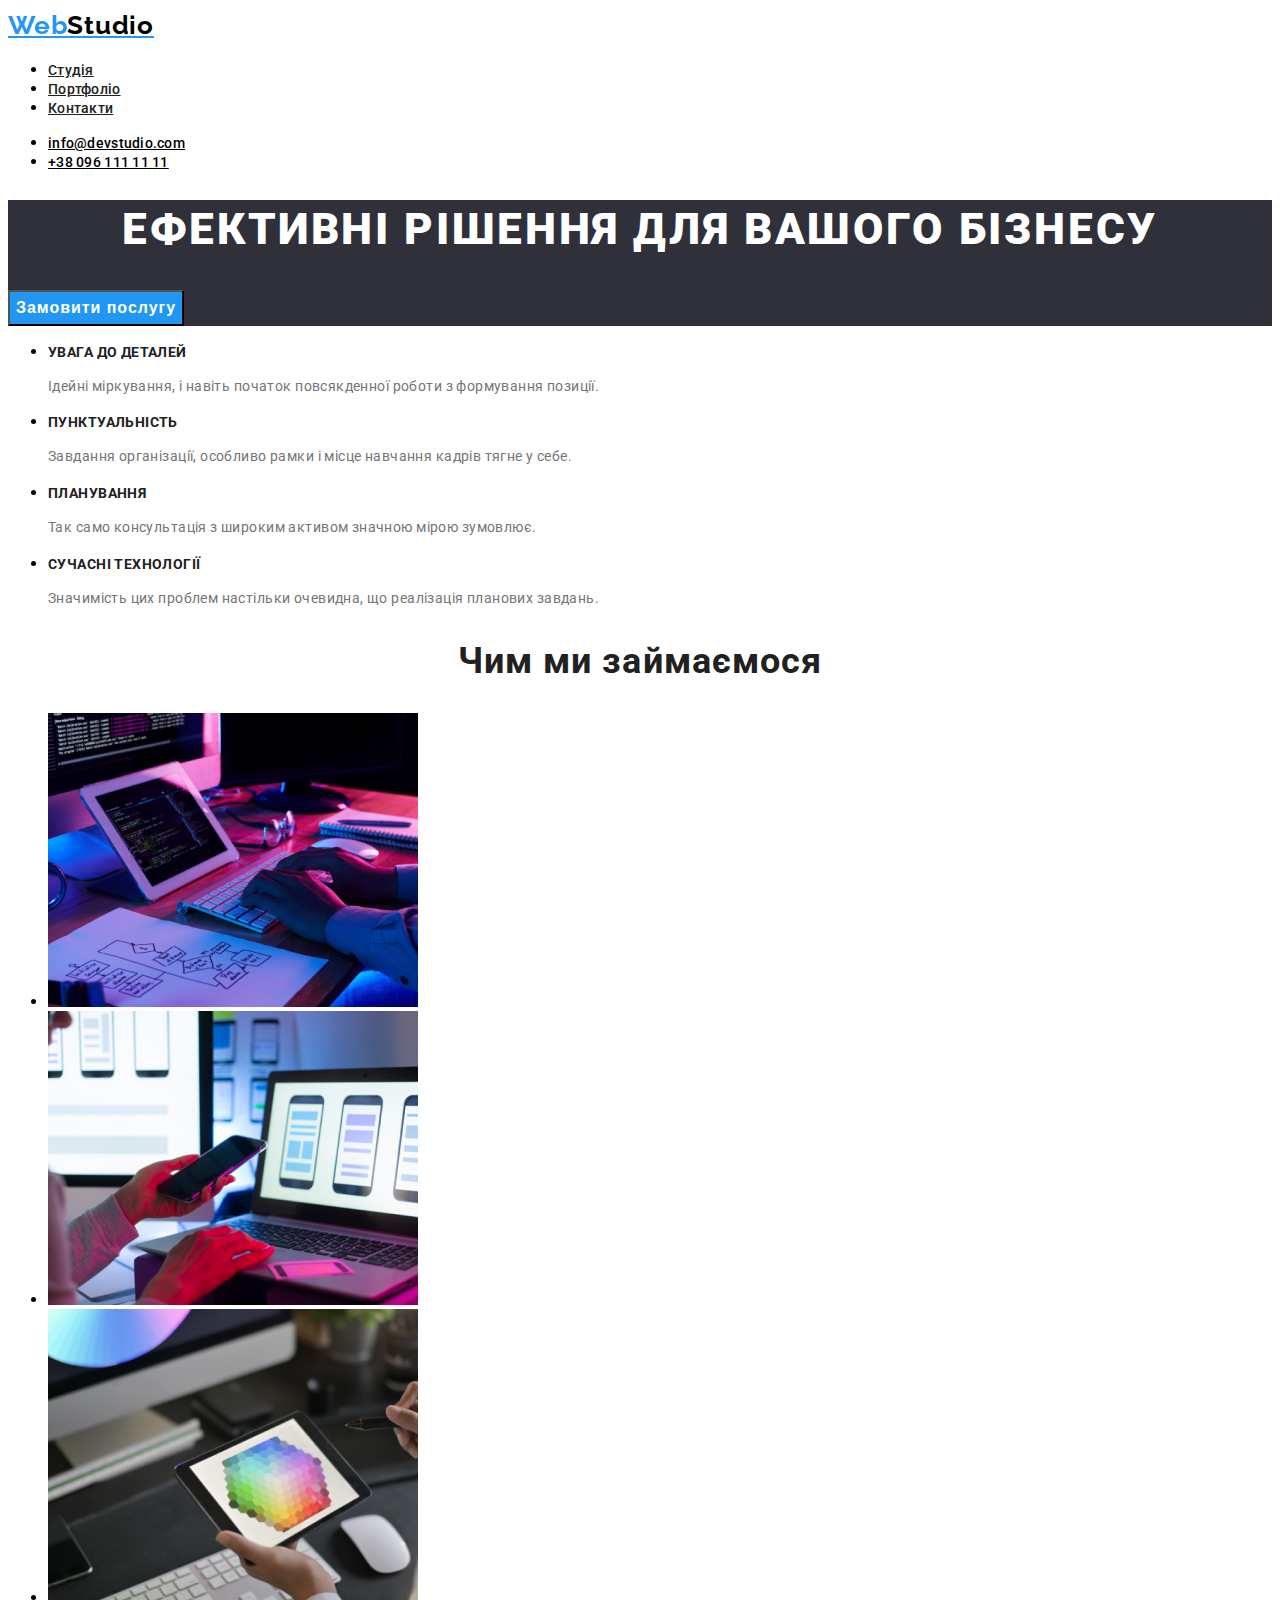
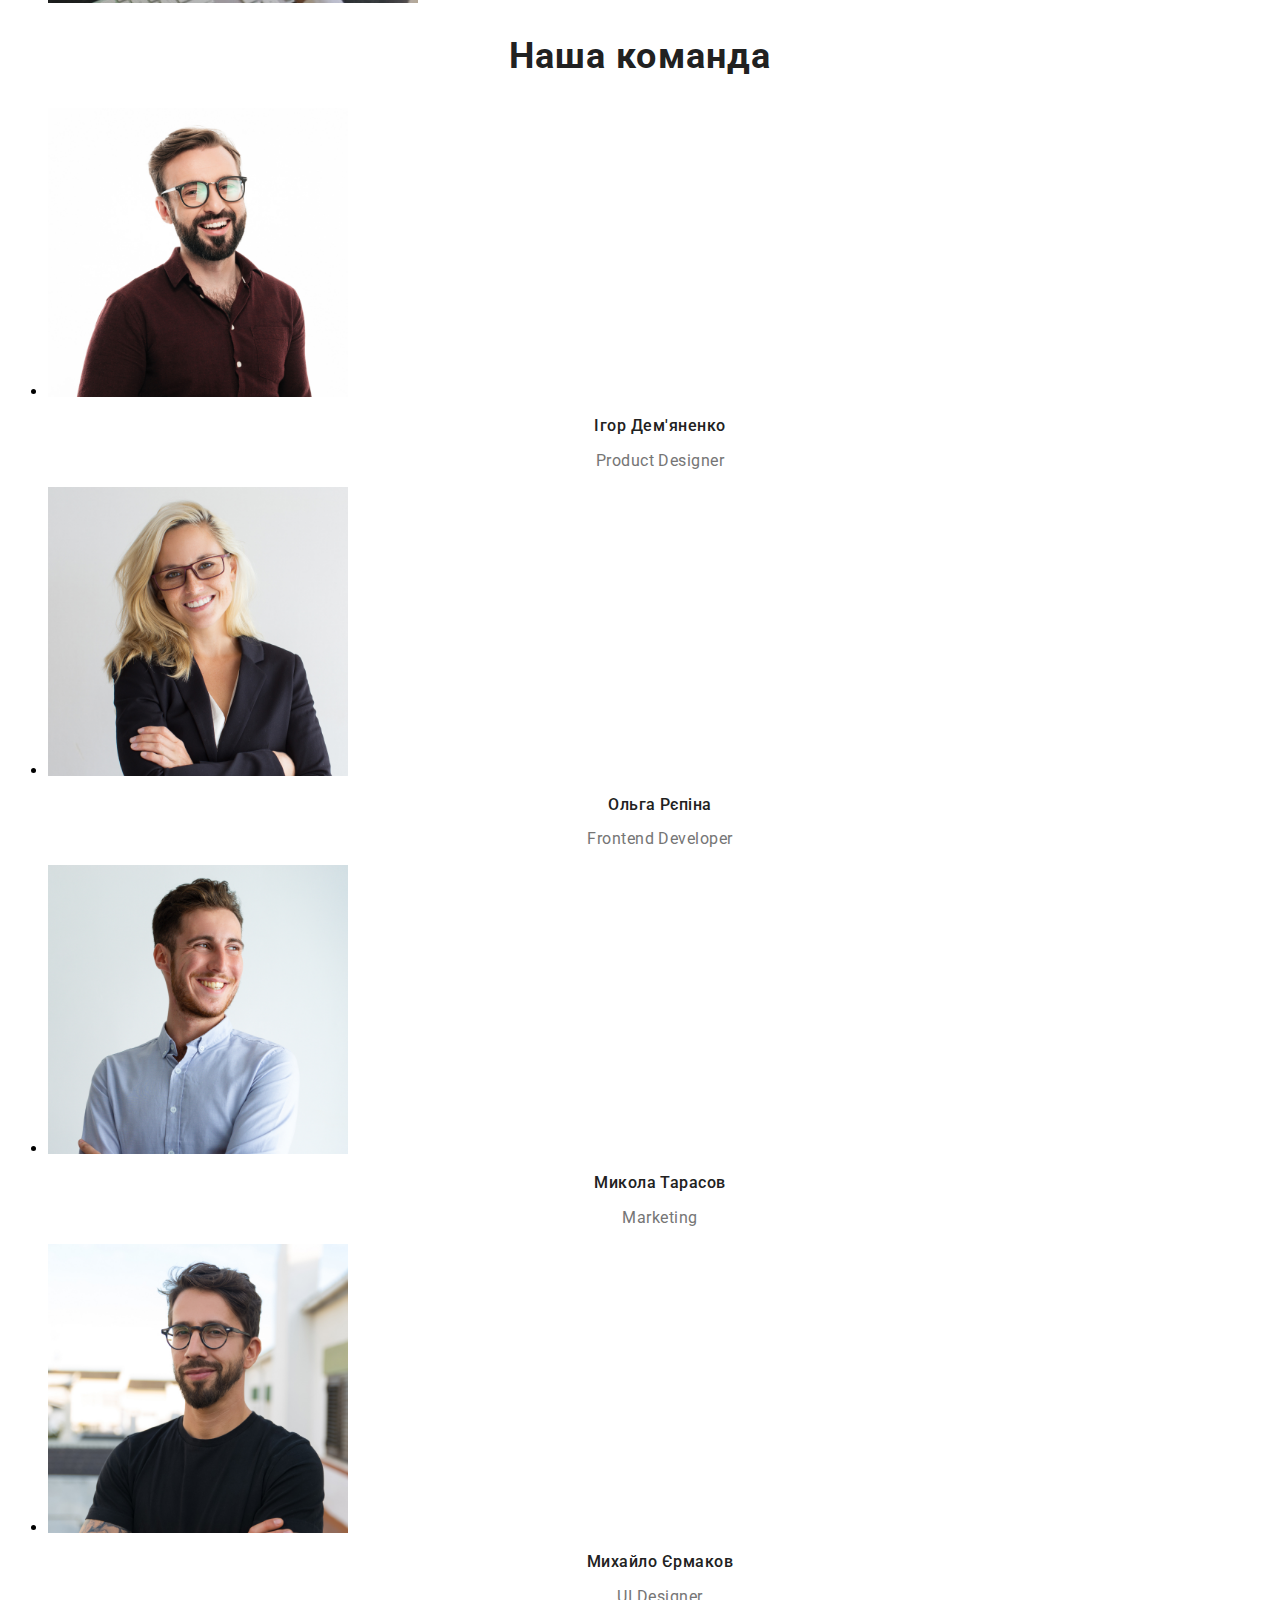
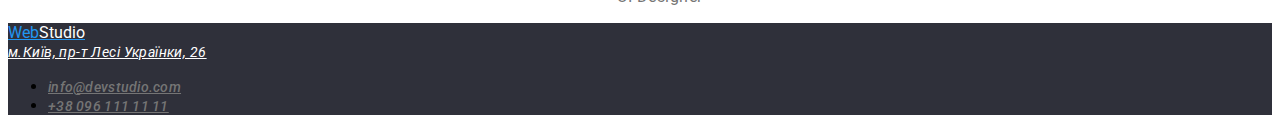
<file: index.html>
<!DOCTYPE html>
<html lang="en">
  <head>
    <meta charset="UTF-8" />
    <meta name="viewport" content="width=device-width, initial-scale=1.0" />
    <title>Document</title>
    <link rel="preconnect" href="https://fonts.googleapis.com" />
    <link rel="preconnect" href="https://fonts.gstatic.com" crossorigin />
    <link
      href="https://fonts.googleapis.com/css2?family=Raleway:ital,wght@0,100..900;1,100..900&family=Roboto:ital,wght@0,100;0,300;0,400;0,500;0,700;0,900;1,100;1,300;1,400;1,500;1,700;1,900&display=swap"
      rel="stylesheet"
    />
    <link rel="stylesheet" href="./css/style.css" />
  </head>
  <body>
    <header class="header">
      <a class="header-link" href="./index.html">Web<span class="header-span">Studio</span></a>
      <nav class="header-navigation">
        <ul class="navigation-list">
          <li class="navigation-item">
            <a class="navigation-link" href="">Студія</a>
          </li>
          <li class="navigation-item">
            <a class="navigation-link" href="./pages/portfoilo.html">Портфоліо</a>
          </li>
          <li class="navigation-item">
            <a class="navigation-link" href="">Контакти</a>
          </li>
        </ul>
      </nav>
      <ul class="header-list">
        <li class="header-item">
          <a class="header-information" href="mailto:info@devstudio.com"
            >info@devstudio.com</a
          >
        </li>
        <li class="header-item">
          <a class="header-information" href="tel:+380961111111h"
            >+38 096 111 11 11</a
          >
        </li>
      </ul>
    </header>
    <main class="main">
      <section class="page">
        <h1 class="page-title">Ефективні рішення для вашого бізнесу</h1>
        <button class="page-button" type="button">Замовити послугу</button>
      </section>
      <section class="advantudes">
        <ul class="advantudes-list">
          <li class="advantudes-item">
            <h3 class="advantudes-slogan">Увага до деталей</h3>
            <p class="advantudes-text">
              Ідейні міркування, і навіть початок повсякденної роботи з
              формування позиції.
            </p>
          </li>
          <li class="advantudes-item">
            <h3 class="advantudes-slogan">Пунктуальність</h3>
            <p class="advantudes-text">
              Завдання організації, особливо рамки і місце навчання кадрів тягне
              у себе.
            </p>
          </li>
          <li class="advantudes-item">
            <h3 class="advantudes-slogan">Планування</h3>
            <p class="advantudes-text">
              Так само консультація з широким активом значною мірою зумовлює.
            </p>
          </li>
          <li class="advantudes-item">
            <h3 class="advantudes-slogan">Сучасні технології</h3>
            <p class="advantudes-text">
              Значимість цих проблем настільки очевидна, що реалізація планових
              завдань.
            </p>
          </li>
        </ul>
      </section>
      <section class="work">
        <h2 class="work-subtitle">Чим ми займаємося</h2>
        <ul class="work-list">
          <li class="work-item">
            <img class="work-image" src="./images/laptop.png" alt="laptop" />
          </li>
          <li class="work-item">
            <img class="work-image" src="./images/phone.png" alt="phone" />
          </li>
          <li class="work-item">
            <img
              class="work-image"
              src="./images/laptop2.png"
              alt="laptop"
            />
          </li>
        </ul>
      </section>
      <section class="team">
        <h2 class="team-subtitle">Наша команда</h2>
        <ul class="team-list">
          <li class="team-item">
            <img
              class="team-icon"
              src="./images/igor.jpg"
              width="300"
              alt="Чоловік"
              width="300"
            />
            <h3 class="team-slogan">Ігор Дем'яненко</h3>
            <p class="team-text">Product Designer</p>
          </li>
          <li class="team-item">
            <img
              class="team-icon"
              src="./images/olga.jpg"
              width="300"
              alt="Жінка"
            />
            <h3 class="team-slogan">Ольга Рєпіна</h3>
            <p class="team-text">Frontend Developer</p>
          </li>
          <li class="team-item">
            <img
              class="team-icon"
              src="./images/mykola.jpg"
              width="300"
              alt="Чоловік"
            />
            <h3 class="team-slogan">Микола Тарасов</h3>
            <p class="team-text">Marketing</p>
          </li>
          <li class="team-item">
            <img
              class="team-icon"
              src="./images/michael.jpg"
              width="300"
              alt="Чоловік"
            />
            <h3 class="team-slogan">Михайло Єрмаков</h3>
            <p class="team-text">UI Designer</p>
          </li>
        </ul>
      </section>
    </main>
    <footer class="footer">
      <a class="footer-link" href="./index.html">Web<span class="footer-span">Studio</span></a>
      <address class="address">
        <a
          class="address-place"
          href="https://www.google.com.ua/maps/place/%D0%B1%D1%83%D0%BB%D1%8C%D0%B2%D0%B0%D1%80+%D0%9B%D0%B5%D1%81%D1%96+%D0%A3%D0%BA%D1%80%D0%B0%D1%97%D0%BD%D0%BA%D0%B8,+26,+%D0%9A%D0%B8%D1%97%D0%B2,+02000/@50.4265807,30.5358109,17z/data=!3m1!4b1!4m6!3m5!1s0x40d4cf0e033ecbe9:0x57a4dffefec77da0!8m2!3d50.4265807!4d30.5383858!16s%2Fg%2F1tctq5jv?entry=ttu&g_ep=EgoyMDI0MTAyOS4wIKXMDSoASAFQAw%3D%3D"
          >м.Київ, пр-т Лесі Українки, 26</a
        >
        <ul class="address-list">
          <li class="address-item">
            <a class="address-gmail" href="mailto:info@devstudio.com"
              >info@devstudio.com</a
            >
          </li>
          <li class="address-item">
            <a class="address-link" href="tel:+380961111111h">+38 096 111 11 11</a>
          </li>
        </ul>
      </address>
    </footer>
  </body>
</html>
</file>
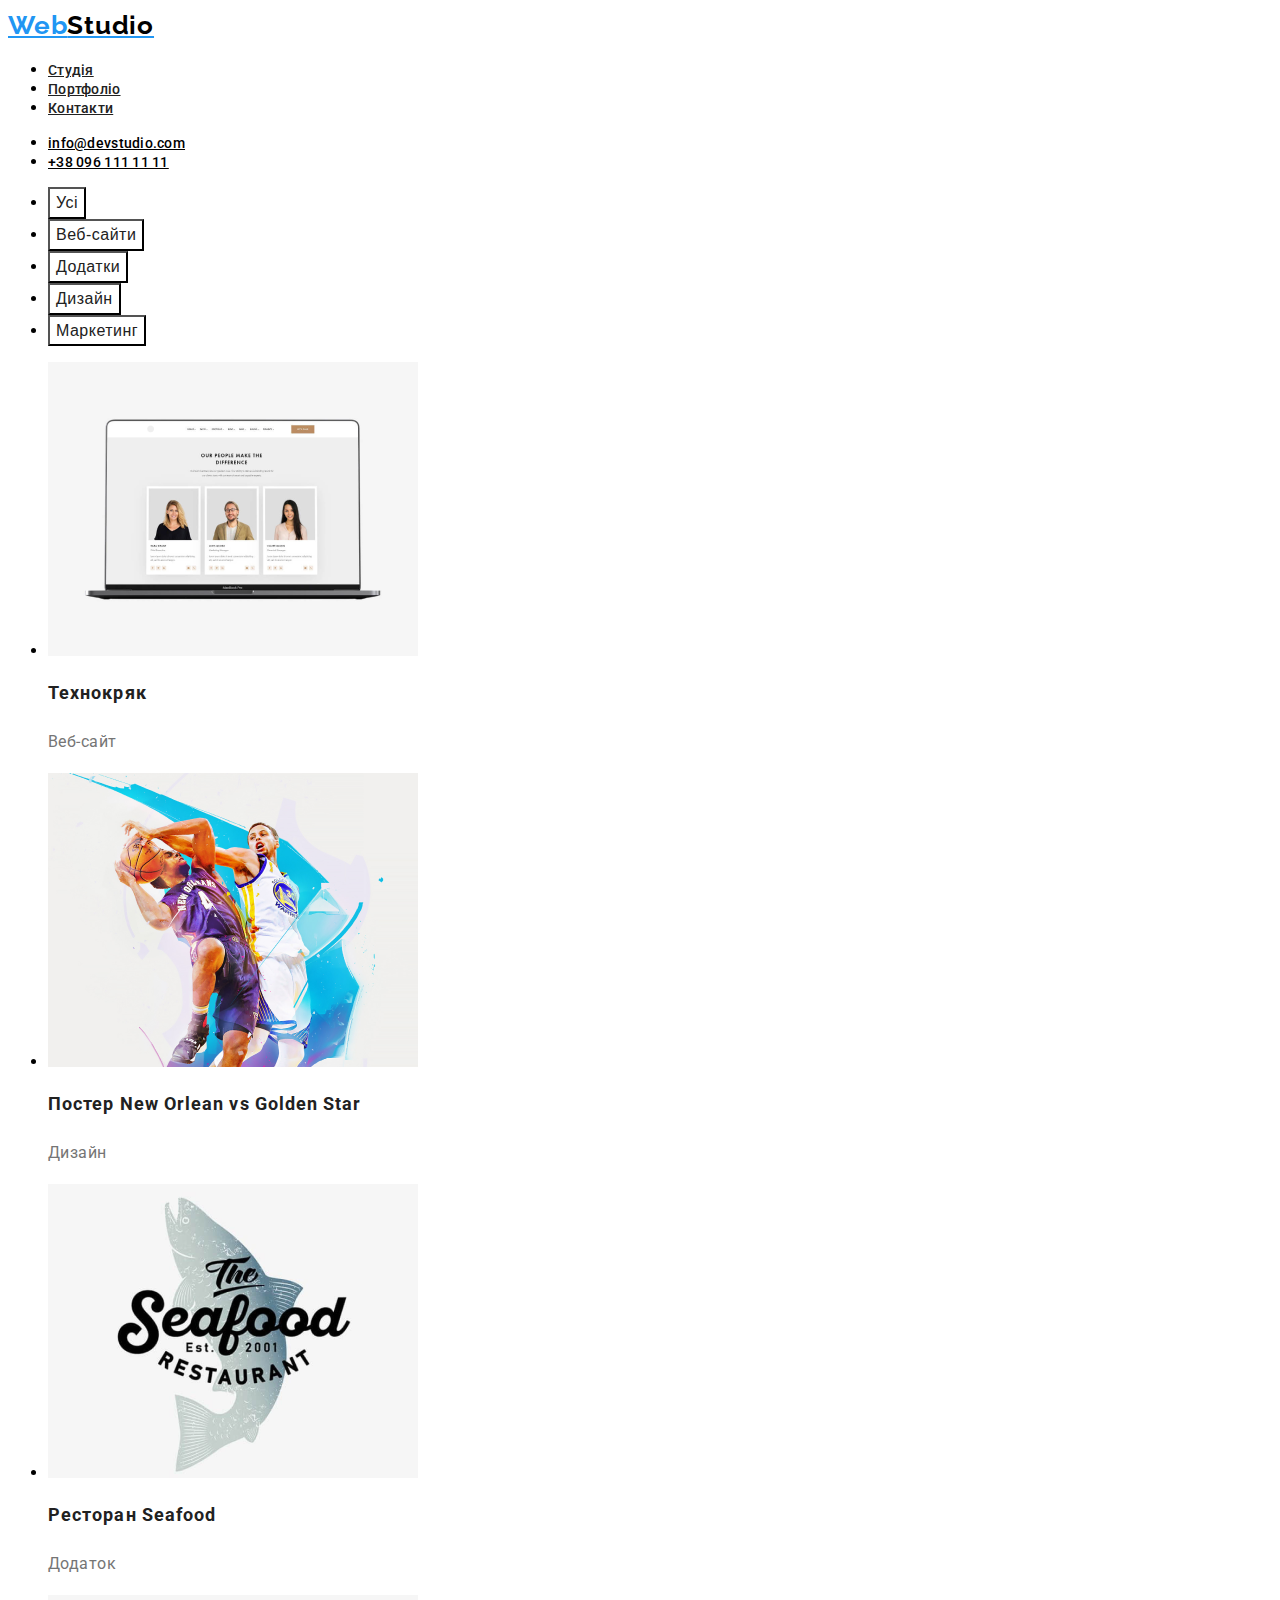
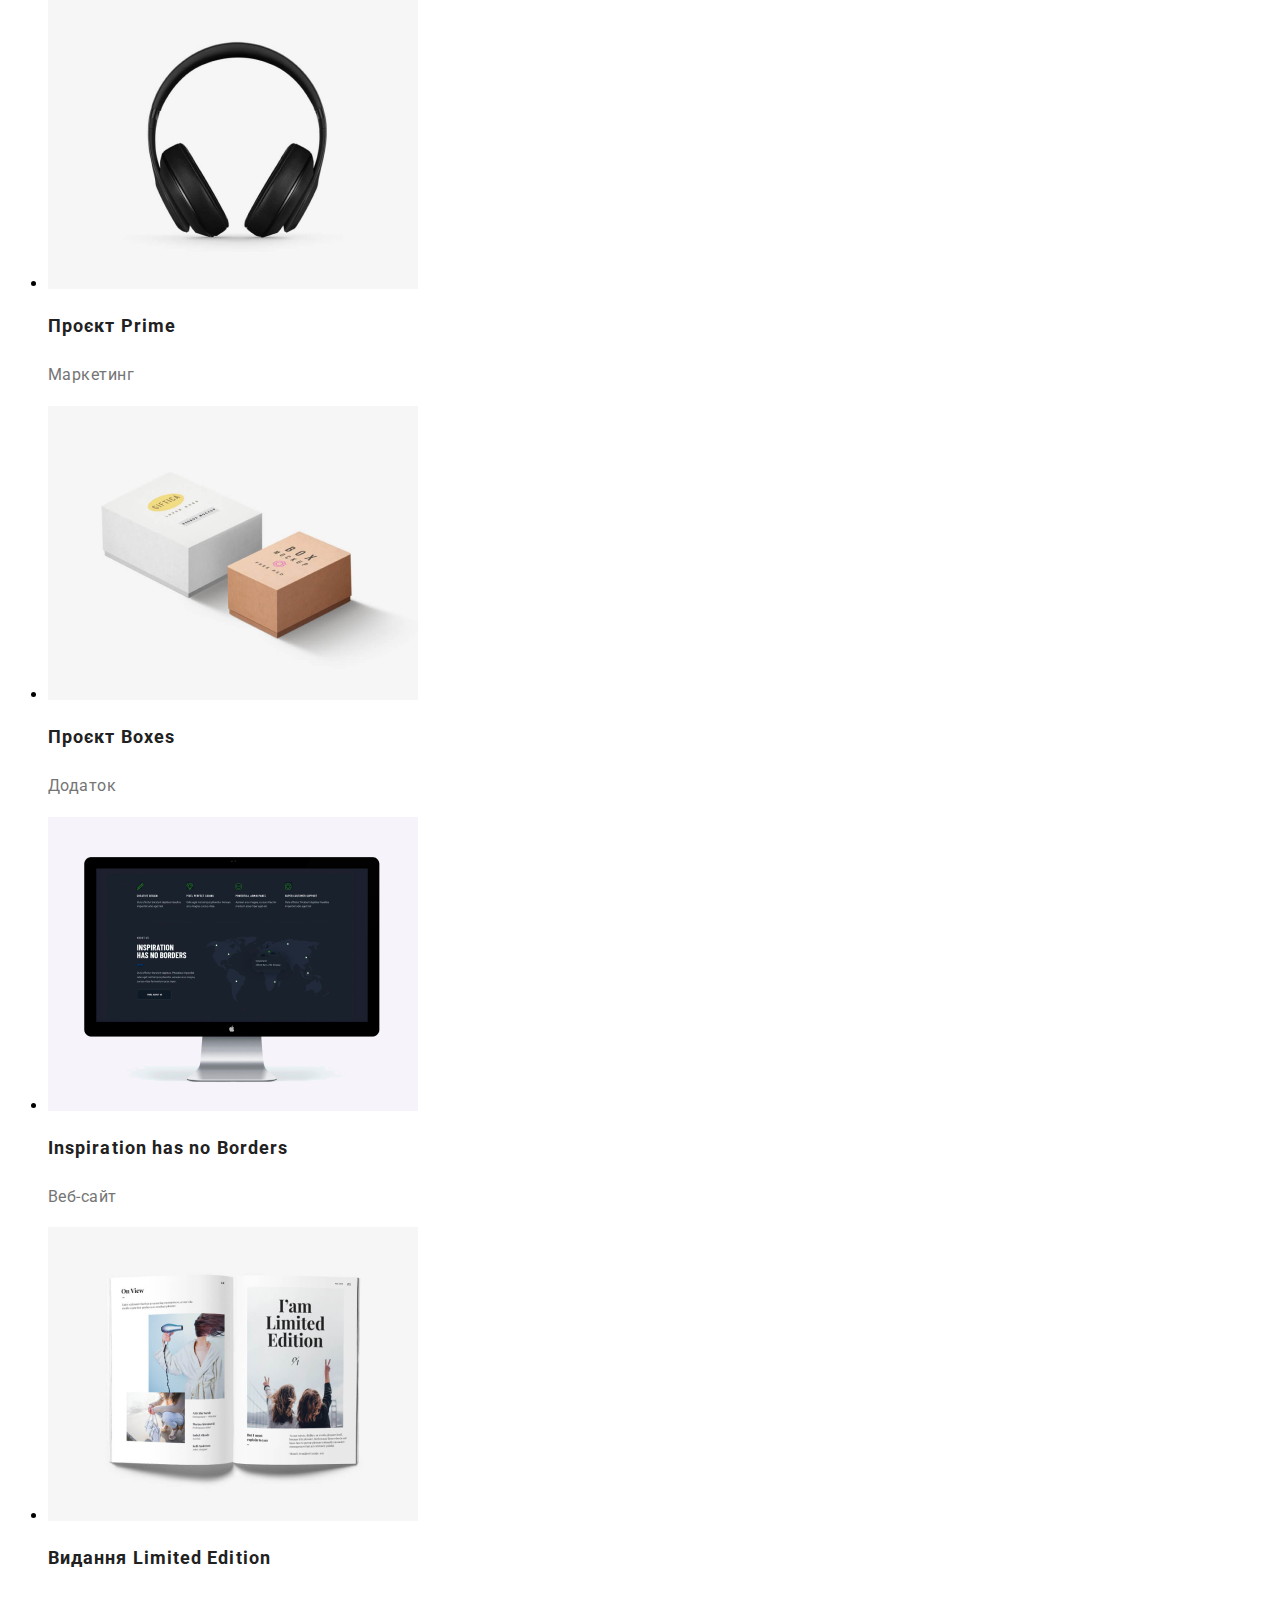
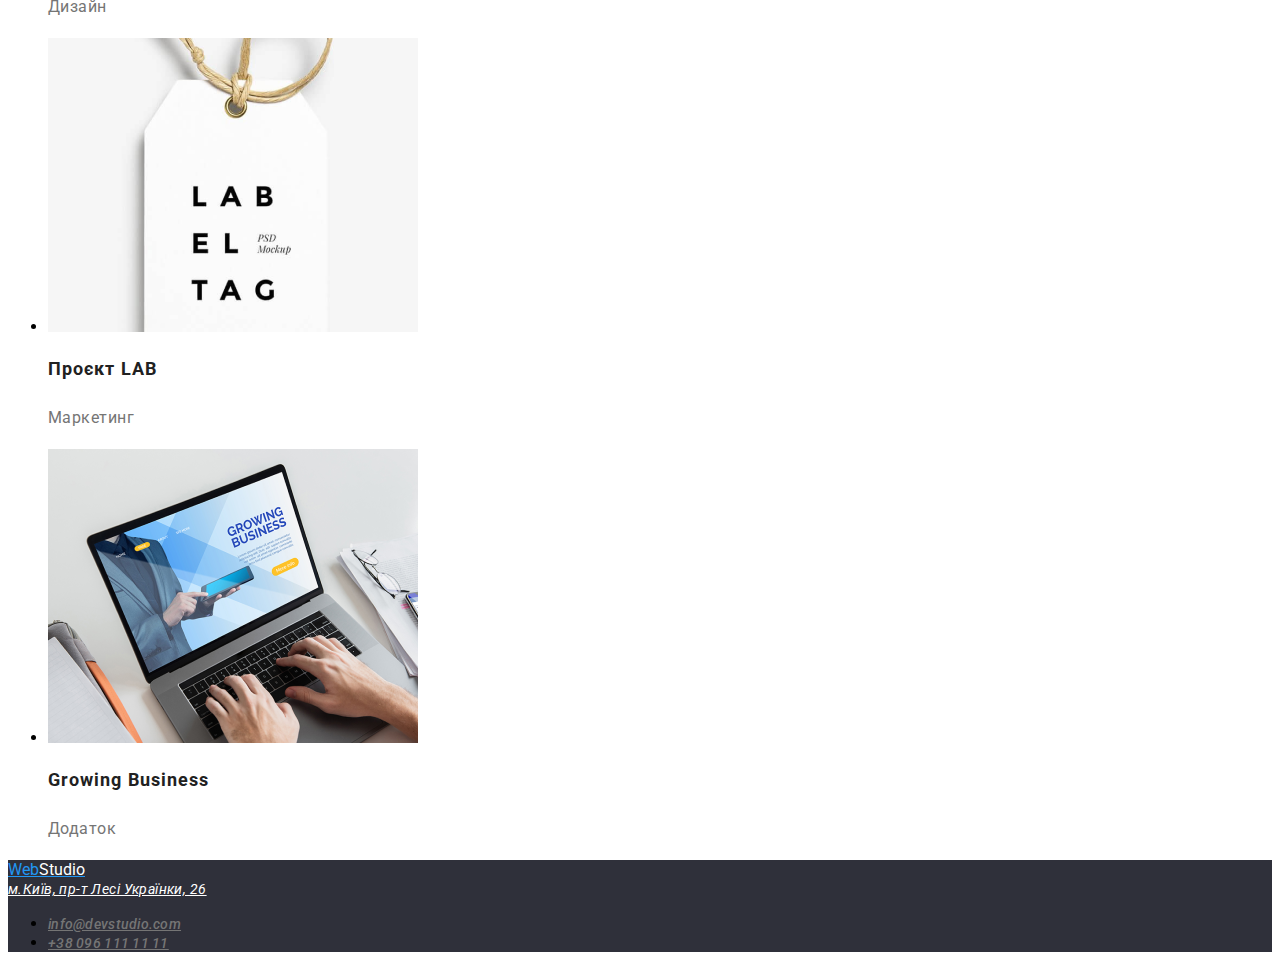
<file: pages/portfoilo.html>
<!DOCTYPE html>
<html lang="en">
  <head>
    <meta charset="UTF-8" />
    <meta name="viewport" content="width=device-width, initial-scale=1.0" />
    <title>Document</title>
    <link rel="preconnect" href="https://fonts.googleapis.com" />
    <link rel="preconnect" href="https://fonts.gstatic.com" crossorigin />
    <link
      href="https://fonts.googleapis.com/css2?family=Raleway:ital,wght@0,100..900;1,100..900&family=Roboto:ital,wght@0,100;0,300;0,400;0,500;0,700;0,900;1,100;1,300;1,400;1,500;1,700;1,900&display=swap"
      rel="stylesheet"
    />
    <link rel="stylesheet" href="../css/style.css" />
  </head>
  <body>
    <header class="header">
      <a class="header-link" href="./index.html"
        >Web<span class="header-span">Studio</span></a
      >
      <nav class="header-navigation">
        <ul class="navigation-list">
          <li class="navigation-item">
            <a class="navigation-link" href="">Студія</a>
          </li>
          <li class="navigation-item">
            <a class="navigation-link" href="./pages/portfoilo.html"
              >Портфоліо</a
            >
          </li>
          <li class="navigation-item">
            <a class="navigation-link" href="">Контакти</a>
          </li>
        </ul>
      </nav>
      <ul class="header-list">
        <li class="header-item">
          <a class="header-information" href="mailto:info@devstudio.com"
            >info@devstudio.com</a
          >
        </li>
        <li class="header-item">
          <a class="header-information" href="tel:+380961111111h"
            >+38 096 111 11 11</a
          >
        </li>
      </ul>
    </header>
    <main class="main">
      <section class="categories">
        <ul class="categories-list">
          <li class="categories-item">
            <button class="categories-button" type="button">Усі</button>
          </li>
          <li class="categories-item">
            <button class="categories-button" type="button">Веб-сайти</button>
          </li>
          <li class="categories-item">
            <button class="categories-button" type="button">Додатки</button>
          </li>
          <li class="categories-item">
            <button class="categories-button" type="button">Дизайн</button>
          </li>
          <li class="categories-item">
            <button class="categories-button" type="button">Маркетинг</button>
          </li>
        </ul>
        <ul class="content-list">
          <li class="content-item">
            <img
              class="content-image"
              src="../images/computer.png"
              alt="computer"
            />
            <h2 class="content-subtitle">Технокряк</h2>
            <p class="content-text">Веб-сайт</p>
          </li>
          <li class="content-item">
            <img
              class="content-image"
              src="../images/basketball.png"
              alt="basketball"
            />
            <h2 class="content-subtitle">Постер New Orlean vs Golden Star</h2>
            <p class="content-text">Дизайн</p>
          </li>
          <li class="content-item">
            <img
              class="content-image"
              src="../images/restaurant.png"
              alt="restaurant"
            />
            <h2 class="content-subtitle">Ресторан Seafood</h2>
            <p class="content-text">Додаток</p>
          </li>
          <li class="content-item">
            <img
              class="content-image"
              src="../images/headphone.png"
              alt="headphones"
            />
            <h2 class="content-subtitle">Проєкт Prime</h2>
            <p class="content-text">Маркетинг</p>
          </li>
          <li class="content-item">
            <img class="content-image" src="../images/boxes.png" alt="boxes" />
            <h2 class="content-subtitle">Проєкт Boxes</h2>
            <p class="content-text">Додаток</p>
          </li>
          <li class="content-item">
            <img class="content-image" src="../images/comp.png" alt="comp" />
            <h2 class="content-subtitle">Inspiration has no Borders</h2>
            <p class="content-text">Веб-сайт</p>
          </li>
          <li class="content-item">
            <img class="content-image" src="../images/book.png" alt="book" />
            <h2 class="content-subtitle">Видання Limited Edition</h2>
            <p class="content-text">Дизайн</p>
          </li>
          <li class="content-item">
            <img class="content-image" src="../images/lab.png" alt="lab" />
            <h2 class="content-subtitle">Проєкт LAB</h2>
            <p class="content-text">Маркетинг</p>
          </li>
          <li class="content-item">
            <img
              class="content-image"
              src="../images/growing.png"
              alt="growing business"
            />
            <h2 class="content-subtitle">Growing Business</h2>
            <p class="content-text">Додаток</p>
          </li>
        </ul>
      </section>
    </main>
    <footer class="footer">
      <a class="footer-link" href="./index.html"
        >Web<span class="footer-span">Studio</span></a
      >
      <address class="address">
        <a
          class="address-place"
          href="https://www.google.com.ua/maps/place/%D0%B1%D1%83%D0%BB%D1%8C%D0%B2%D0%B0%D1%80+%D0%9B%D0%B5%D1%81%D1%96+%D0%A3%D0%BA%D1%80%D0%B0%D1%97%D0%BD%D0%BA%D0%B8,+26,+%D0%9A%D0%B8%D1%97%D0%B2,+02000/@50.4265807,30.5358109,17z/data=!3m1!4b1!4m6!3m5!1s0x40d4cf0e033ecbe9:0x57a4dffefec77da0!8m2!3d50.4265807!4d30.5383858!16s%2Fg%2F1tctq5jv?entry=ttu&g_ep=EgoyMDI0MTAyOS4wIKXMDSoASAFQAw%3D%3D"
          >м.Київ, пр-т Лесі Українки, 26</a
        >
        <ul class="address-list">
          <li class="address-item">
            <a class="address-gmail" href="mailto:info@devstudio.com"
              >info@devstudio.com</a
            >
          </li>
          <li class="address-item">
            <a class="address-link" href="tel:+380961111111h"
              >+38 096 111 11 11</a
            >
          </li>
        </ul>
      </address>
    </footer>
  </body>
</html>
</file>
<file: css/style.css>
:root {
    --mini-text-color: #757575;
    --max-text-color: #212121;
    --primary-color: #FFFFFF;
    --team-background-color: #F5F4FA;
    --header-footer-background-color: #2F303A;
    --button-backgrouhd-color: #2196F3;
    --logo-color: #000000;
}

/* Шрифти */
body {
    font-family: 'Roboto';
}
/* header */
.header-span {
    color: var(--logo-color);
}
.header-link {
    color: var(--button-backgrouhd-color);
        font-family: Raleway;
        font-size: 26px;
        font-weight: 700;
        line-height: 1.38;
        letter-spacing: 0.78px;
}
.navigation-link {
    color: var(--max-text-color);
        font-size: 14px;
        font-weight: 500;
        line-height: 1.14;
        letter-spacing: 0.28px;
}
.navigation-link:hover {
    color: var(--button-backgrouhd-color);
    font-size: 14px;
    font-weight: 500;
    line-height: 1.14;
    letter-spacing: 0.28px;
}
.address-gmail {
        color: var(--mini-text-color);
            font-size: 14px;
            font-weight: 500;
            line-height: 1.14;
            letter-spacing: 0.28px;
}
.address-link {
        color: var(--mini-text-color);
        font-size: 14px;
        font-weight: 500;
        line-height: 1.14;
        letter-spacing: 0.28px;
}
.header-information:hover {
    color: var(--button-backgrouhd-color);
        font-size: 14px;
        font-weight: 500;
        line-height: 1.14;
        letter-spacing: 0.28px;

}
.header-information {
    color: var(--logo-color);
    font-size: 14px;
    font-weight: 500;
    line-height: 1.14;
    letter-spacing: 0.28px;

}
 /* main */
 .page {
    background-color: var(--header-footer-background-color);
 }
 .page-title {
    color: var(--primary-color);
        text-align: center;
        font-size: 44px;
        font-weight: 900;
        line-height: 1.36;
        letter-spacing: 2.64px;
        text-transform: uppercase;
 }
 .page-button {
    background-color: var(--button-backgrouhd-color);
    color: var(--primary-color);
        text-align: center;
        font-size: 16px;
        font-weight: 700;
        line-height: 1.87;
        letter-spacing: 0.96px;
 }
 .advantudes-slogan {
    color: var(--max-text-color);
        font-size: 14px;
        font-weight: 700;
        line-height: 1.14;
        letter-spacing: 0.42px;
        text-transform: uppercase;
 }
 .advantudes-text {
    color: var(--mini-text-color);
        font-size: 14px;
        font-weight: 400;
        line-height: 1.71;
        letter-spacing: 0.42px;
 }
 .work-subtitle {
    color: var(--max-text-color);
        text-align: center;
        font-size: 36px;
        font-weight: 700;
        line-height: 1.16;
        letter-spacing: 1.08px;
 }
 .team-subtitle {
    color: var(--max-text-color);
        text-align: center;
        font-size: 36px;
        font-weight: 700;
        line-height: 1.16;
        letter-spacing: 1.08px;
 }
 .team-slogan {
    color: var(--max-text-color);
        text-align: center;
        font-size: 16px;
        font-weight: 500;
        line-height: 1.18;
        letter-spacing: 0.48px;
 }
 .team-text {
    color: var(--mini-text-color);
        text-align: center;
        font-size: 16px;
        font-weight: 400;
        line-height: 1.18;
        letter-spacing: 0.48px;
 }
 a[href^="https"] {
    color: var(--primary-color);
        font-size: 14px;
        font-weight: 400;
        line-height: 1.17;
        letter-spacing: 0.42px;
 }
 /* portfolio */
 .categories-button {
    color: var(--max-text-color);
        text-align: center;
        font-size: 16px;
        font-weight: 500;
        line-height: 1.62;
        letter-spacing: 0.48px;
        background-color: var(--primary-color);
 }
  .categories-button:hover {
      color: var(--primary-color);
      text-align: center;
      font-size: 16px;
      font-weight: 500;
      line-height: 1.62;
      letter-spacing: 0.48px;
      background-color: var(--button-backgrouhd-color);
  }
.content-subtitle {
    color: var(--max-text-color);
        font-size: 18px;
        font-weight: 700;
        line-height: 2;
        letter-spacing: 1.08px;
}
.content-text {
    color: var(--mini-text-color);
        font-size: 16px;
        font-weight: 400;
        line-height: 1.87;
        letter-spacing: 0.48px;
}
/* footer */
.footer-span {
    color: var(--primary-color);
}
footer {
    background-color: var(--header-footer-background-color);
}
.footer-link {
    color: var(--button-backgrouhd-color);
}
</file>
